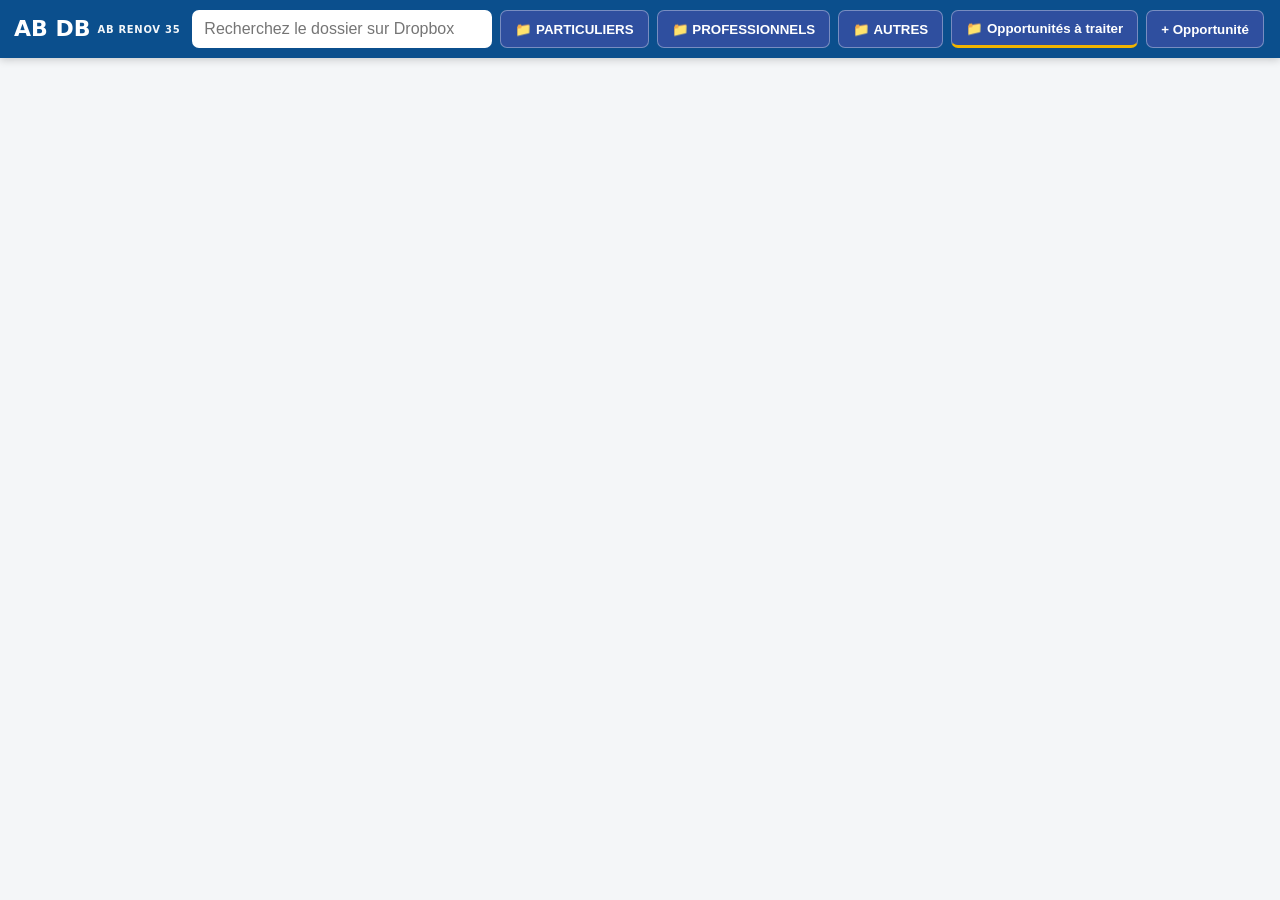
<file: index.html>
<!doctype html>
<html lang="fr">
<head>
  <meta charset="utf-8">
  <meta name="viewport" content="width=device-width,initial-scale=1">
  <title>AB DB — Recherche Dropbox</title>
  <link rel="stylesheet" href="style.css?v=20260905-1">
  <script>if(new URLSearchParams(location.search).get('embed')==='yaya2')document.documentElement.classList.add('embed-opportunity');</script>
  <style>
    :root{--ab-blue:#0b4f8d;--ab-blue-2:#2f4f9f;--ab-yellow:#f2b400}
    body{margin:0}.app-shell{max-width:none!important;margin:0!important;padding:0!important}
    .topbar{display:flex!important;flex-direction:row!important;flex-wrap:nowrap!important;align-items:center!important;justify-content:flex-start!important;position:sticky!important;top:0!important;z-index:1000!important;gap:10px!important;height:58px!important;min-height:58px!important;max-height:58px!important;padding:7px 14px!important;box-sizing:border-box!important;overflow-x:auto!important;overflow-y:hidden!important;background:var(--ab-blue)!important;color:#fff!important;border-radius:0!important;box-shadow:0 2px 8px rgba(0,0,0,.18)!important}
    .topbar>div:first-child{display:flex!important;align-items:center!important;gap:7px!important;flex:0 0 auto!important}.topbar h1{margin:0!important;color:#fff!important;font-size:22px!important;line-height:1!important;font-weight:800!important}.topbar p{margin:0!important;color:#fff!important;font-size:10px!important;font-weight:700!important;letter-spacing:.7px!important;text-transform:uppercase!important;opacity:.95!important}
    .toolbar-actions{position:static!important;left:auto!important;transform:none!important;display:flex!important;flex-direction:row!important;flex-wrap:nowrap!important;align-items:center!important;justify-content:center!important;gap:8px!important;margin:0 auto!important;white-space:nowrap!important;flex:0 0 auto!important}.top-search{display:flex!important;align-items:center!important;flex:0 0 auto!important}.top-search input{width:300px!important;min-width:220px!important;height:38px!important;padding:0 12px!important;border:0!important;border-radius:7px!important;background:#fff!important;color:#1b2430!important;outline:none!important}.top-search input:focus{box-shadow:0 0 0 2px rgba(242,180,0,.55)!important}.toolbar-actions button{white-space:nowrap!important;flex:0 0 auto!important;height:38px!important;min-height:38px!important;max-height:38px!important;padding:9px 14px!important;border:1px solid rgba(255,255,255,.35)!important;border-radius:7px!important;background:var(--ab-blue-2)!important;color:#fff!important;font-weight:700!important;box-shadow:none!important;display:inline-flex!important;align-items:center!important;justify-content:center!important;cursor:pointer!important}.toolbar-actions button:hover{background:#3b61b0!important}#opportunitiesBtn{border-bottom:3px solid var(--ab-yellow)!important}
    .client-toolbar-buttons{display:flex!important;flex:0 0 auto!important;align-items:center!important;gap:8px!important}.client-toolbar-buttons>button.client-folder-btn.active{background:#3b61b0!important;border-bottom:3px solid var(--ab-yellow)!important}
    #dropboxView,.opportunities-view,.clients-view{max-width:1200px;margin:0 auto;padding:4px 18px 24px}.search-status{min-height:20px;margin:0 0 4px;color:#667085;font-size:13px}.search-status:empty{display:none!important}.opportunities-status{font-size:13px;color:#667085;margin:0 0 4px}.opportunities-status:empty{display:none!important}.opportunity-result .result-path{display:none}.clients-results{margin-top:0}
    .embed-opportunity .topbar{display:none!important}
    .embed-opportunity .abopp-view{height:100dvh!important}
    .embed-opportunity body,.embed-opportunity .app-shell{background:#f4f7fa!important}
    .abopp-view{height:calc(100vh - 58px);background:#fff}.abopp-view iframe{display:block;width:100%;height:100%;border:0;background:#fff}
    @media(max-width:720px){.topbar{flex-direction:row!important;align-items:center!important;white-space:nowrap!important}.topbar h1{font-size:19px!important}.topbar p{font-size:9px!important}.toolbar-actions{flex-direction:row!important;flex-wrap:nowrap!important;margin-left:0!important;margin-right:0!important}.top-search input{width:180px!important;min-width:180px!important}}
  </style>
</head>
<body>
  <main class="app-shell">
    <header id="topbar" class="topbar">
      <div><h1>AB DB</h1><p>AB RENOV 35</p></div>
      <div class="toolbar-actions">
        <div class="top-search"><input id="searchInput" type="search" autocomplete="off" placeholder="Recherchez le dossier sur Dropbox"></div>
        <div class="client-toolbar-buttons">
          <button class="client-folder-btn" data-folder="PARTICULIERS" type="button">📁 PARTICULIERS</button>
          <button class="client-folder-btn" data-folder="PROFESSIONNELS" type="button">📁 PROFESSIONNELS</button>
          <button class="client-folder-btn" data-folder="AUTRES" type="button">📁 AUTRES</button>
        </div>
        <button id="opportunitiesBtn" class="secondary" type="button">📁 Opportunités à traiter</button>
        <button id="abOppBtn" type="button">+ Opportunité</button>
      </div>
    </header>
    <div id="dropboxView">
      <p id="status" class="search-status"></p>
      <section><div id="results" class="results"></div></section>
    </div>
    <section id="clientsView" class="clients-view" hidden>
      <div id="clientsStatus" class="search-status"></div>
      <div id="clientsResults" class="results clients-results"></div>
    </section>
    <section id="opportunitiesView" class="opportunities-view" hidden>
      <div id="opportunitiesStatus" class="opportunities-status"></div>
      <div id="opportunitiesList" class="results"></div>
    </section>
    <section id="abOppView" class="abopp-view" hidden>
      <iframe id="abOppFrame" title="AB Opportunités"></iframe>
    </section>
  </main>
  <script src="config.js?v=20260901-4"></script>
  <script src="app.js?v=20261101-avant-1"></script>
</body>
</html>
</file>
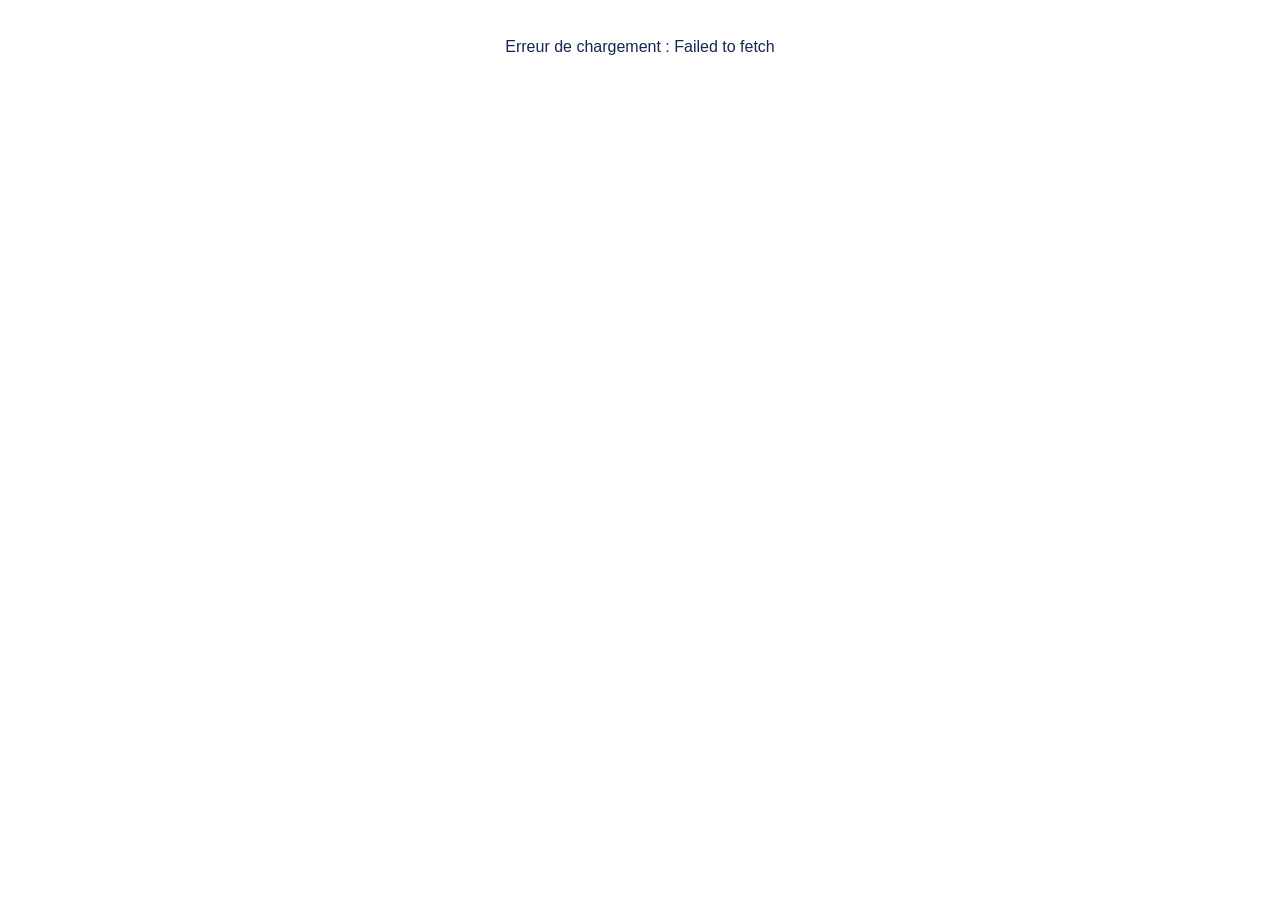
<file: opp/index.html>
<!DOCTYPE html>
<html lang="fr">
<head><meta charset="UTF-8"><meta name="viewport" content="width=device-width, initial-scale=1.0, maximum-scale=1.0"><title>AB Renov · Capture</title></head>
<body><div id="boot" style="font-family:Arial,Helvetica,sans-serif;padding:30px;text-align:center;color:#172554">Chargement AB OPPORTUNITÉS…</div>
<script>
(async()=>{try{
  const base='https://raw.githubusercontent.com/abrenov35/ab-opp/6697631626b47d4bcaecb74ec3247ace39f4e9e2/index.html';
  let src=await(await fetch(base,{cache:'no-store'})).text();
  src=src.replace("'<span class=\"app-version\">v4</span>','<span class=\"app-version\">v18</span>'","'<span class=\"app-version\">v4</span>','<span class=\"app-version\">v21</span>'");
  const marker='document.open();document.write(html);document.close();';
  const extra=`html=html.replace('</head>',\`<style>
.required-entry-grid label:has(#quickNom){grid-column:1/-1!important}
.required-entry-grid label:has(#quickTel){grid-column:1!important}
.required-entry-grid label:has(#quickTel2){grid-column:2!important}
.required-entry-grid label:has(#quickEmail){grid-column:1!important}
.required-entry-grid label:has(#quickEmail2){grid-column:2!important}
.fields-grid .field-group:has(#rTel),.fields-grid .field-group:has(#rTel2),.fields-grid .field-group:has(#rEmail),.fields-grid .field-group:has(#rEmail2){grid-column:auto!important}
.opp-pj-box{grid-column:1/-1;border:1px dashed #b7c4d3;border-radius:10px;padding:11px 12px;background:#f8fafc;display:flex;align-items:center;gap:10px;flex-wrap:wrap}
.opp-pj-btn{border:1px solid #c8d3df;background:#fff;color:#24436b;border-radius:8px;padding:9px 13px;font:700 12px Arial,sans-serif;cursor:pointer;white-space:nowrap}
.opp-pj-btn:hover{background:#eef4fa}.opp-pj-info{font-size:11px;color:#65758a;flex:1;min-width:150px}.opp-pj-box .pj-list{width:100%;margin-top:2px}.opp-pj-box .pj-total{width:100%;margin-top:0}
@media(max-width:600px){.opp-pj-box{align-items:stretch}.opp-pj-btn{width:100%}}
</style></head>\`);
html=html.replace('<label class="wide">Projet *<textarea id="quickProjet" rows="2" placeholder="Décrivez brièvement le projet"></textarea></label></div></div>','<label class="wide">Projet *<textarea id="quickProjet" rows="2" placeholder="Décrivez brièvement le projet"></textarea></label><div class="opp-pj-box"><button id="pjPickBtn" class="opp-pj-btn" type="button">📎 Ajouter des pièces</button><input id="pjInput" type="file" multiple accept=".pdf,.jpg,.jpeg,.png,.gif,.zip,application/pdf,image/*,application/zip" style="display:none"><span class="opp-pj-info">Facultatif — les fichiers seront déposés dans le dossier Dropbox créé pour l’opportunité.</span><div id="pjList" class="pj-list"></div><div id="pjTotal" class="pj-total"></div></div></div></div>');
`;
  if(!src.includes(marker))throw new Error('Point insertion pièces jointes introuvable');
  src=src.replace(marker,extra+marker);
  document.open();document.write(src);document.close();
}catch(e){document.getElementById('boot').textContent='Erreur de chargement : '+e.message}})();
</script></body></html>
</file>
<file: style.css>
:root{font-family:system-ui,-apple-system,BlinkMacSystemFont,"Segoe UI",sans-serif;color:#1f2937;background:#f4f6f8}*{box-sizing:border-box}body{margin:0}.app-shell{max-width:1180px;margin:0 auto;padding:24px}.topbar{display:flex;justify-content:space-between;gap:16px;align-items:center;margin-bottom:24px}.topbar h1{margin:0;font-size:30px}.topbar p{margin:4px 0 0;color:#6b7280}.toolbar-actions{display:flex;gap:10px;align-items:center;flex-wrap:wrap}.search-card{background:#fff;border:1px solid #e5e7eb;border-radius:16px;padding:20px;box-shadow:0 8px 24px rgba(0,0,0,.04)}label{display:block;font-weight:700;margin-bottom:10px}.search-row{display:flex;gap:10px}input{flex:1;min-width:0;padding:13px 14px;border:1px solid #cbd5e1;border-radius:10px;font-size:16px}button{border:0;border-radius:10px;padding:12px 16px;font-weight:700;cursor:pointer;background:#285943;color:white}.secondary{background:#e8efeb;color:#285943}.status{margin:12px 0 0;color:#6b7280;font-size:14px}.results{margin-top:18px;display:grid;gap:10px}.result{display:flex;align-items:center;justify-content:space-between;gap:16px;background:white;border:1px solid #e5e7eb;border-radius:12px;padding:14px 16px}.result-main{min-width:0}.result-name{font-weight:800}.result-path{margin-top:4px;color:#6b7280;font-size:13px;overflow-wrap:anywhere}.open-link{flex:0 0 auto;text-decoration:none;background:#285943;color:white;padding:9px 12px;border-radius:9px;font-weight:700}.empty{padding:24px;text-align:center;color:#6b7280}.opportunities-view{margin-top:-8px}.opportunities-view iframe{display:block;width:100%;height:calc(100vh - 135px);min-height:680px;border:1px solid #dfe5e1;border-radius:14px;background:#fff}@media(max-width:640px){.app-shell{padding:14px}.topbar{align-items:flex-start;flex-direction:column}.toolbar-actions{width:100%}.toolbar-actions button{flex:1}.search-row{flex-direction:column}.result{align-items:flex-start;flex-direction:column}.open-link{width:100%;text-align:center}.opportunities-view iframe{height:calc(100vh - 190px);min-height:600px;border-radius:10px}}
</file>
